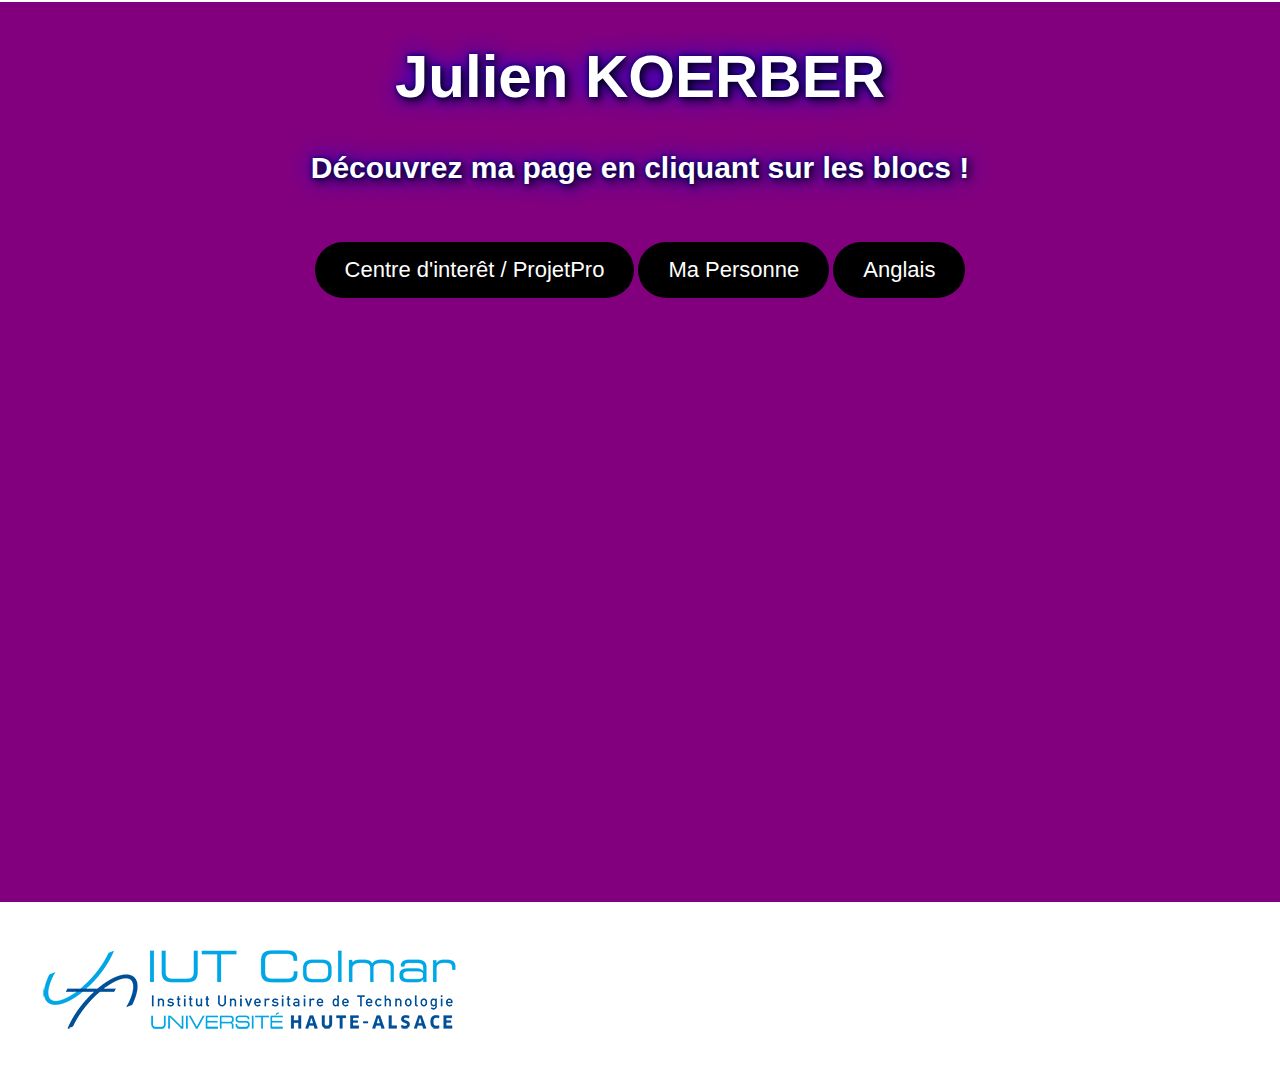
<file: SAE14/index.html>
<!DOCTYPE html>
<html lang="en">
    <head>
        <meta charset="UTF-8">
        <title>Riascloud | redirection</title>
        <script>
            // Fonction pour obtenir la langue du navigateur
            function getBrowserLanguage() {
            return navigator.language || navigator.userLanguage;
            }

            // Redirection en fonction de la langue
            window.onload = function() {
            var userLanguage = getBrowserLanguage().toLowerCase();
            if (userLanguage.startsWith('fr')) {
                window.location.href = './Anglais/Sae14_EN.html'; // Redirection vers la version française
            } else {
                window.location.href = './html/SAE14.html'; // Redirection vers la version anglaise par défaut
            }
            };
        </script>
    </head>
    <body>
    <!-- Contenu de la page d'accueil (peut être vide si la redirection est rapide) -->
    </body>
</html>
</file>
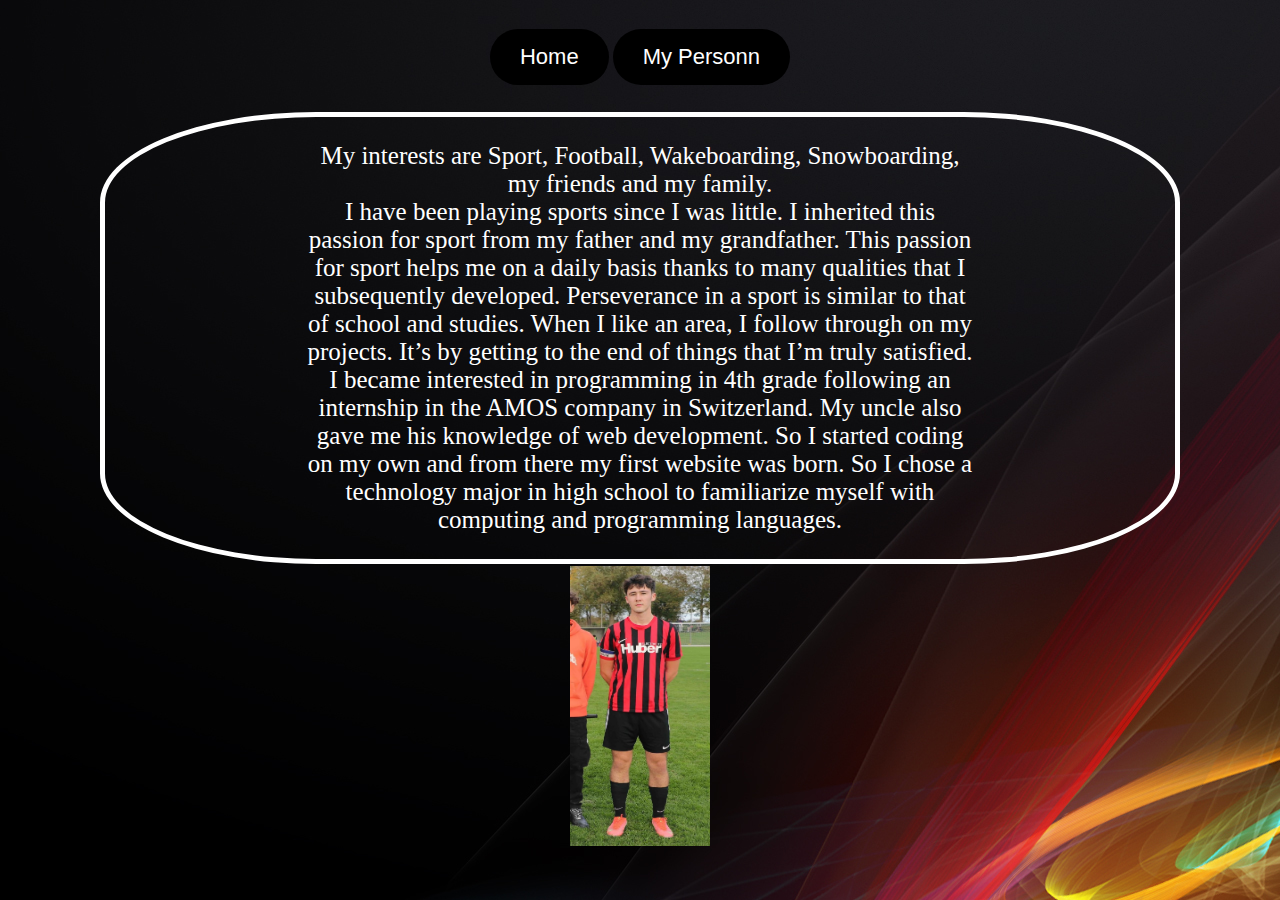
<file: SAE14/Anglais/ProfessionalProject.html>
<!DOCTYPE html>
<head>
    <link rel="stylesheet" href="../css/SAE14.css"></head>
<html>
<body>
  <body background="..\Images\FDProjetPro.jpeg">

<div class="container">
    <div class="centered-block">
      <a href="../Anglais/SAE14_EN.html" class="clickable-block">Home</a>
      <a href="../Anglais/Personnal.html" class="clickable-block">My Personn</a>
    </div>
</div>
        </div>

<div class="bloc">
<p>
  My interests are
  Sport, Football, Wakeboarding, Snowboarding, my friends and my family. <br>
  I have been playing sports since I was little.
  I inherited this passion for sport from my father and my grandfather.
  This passion for sport helps me on a daily basis thanks to many qualities that I subsequently developed.
  Perseverance in a sport is similar to that of school and studies.
  When I like an area, I follow through on my projects. It’s by getting to the end of things that I’m truly satisfied.

  I became interested in programming in 4th grade following an internship in the AMOS company in Switzerland.
  My uncle also gave me his knowledge of web development.
  So I started coding on my own and from there my first website was born.
  So I chose a technology major in high school to familiarize myself with computing and programming languages.
</p>
</div>

<div class="image">
  <img src="..\Images\Foot.jpg" alt="Alsasud" height="280px" width="140px">
  </div>

</body>
</html>
</file>
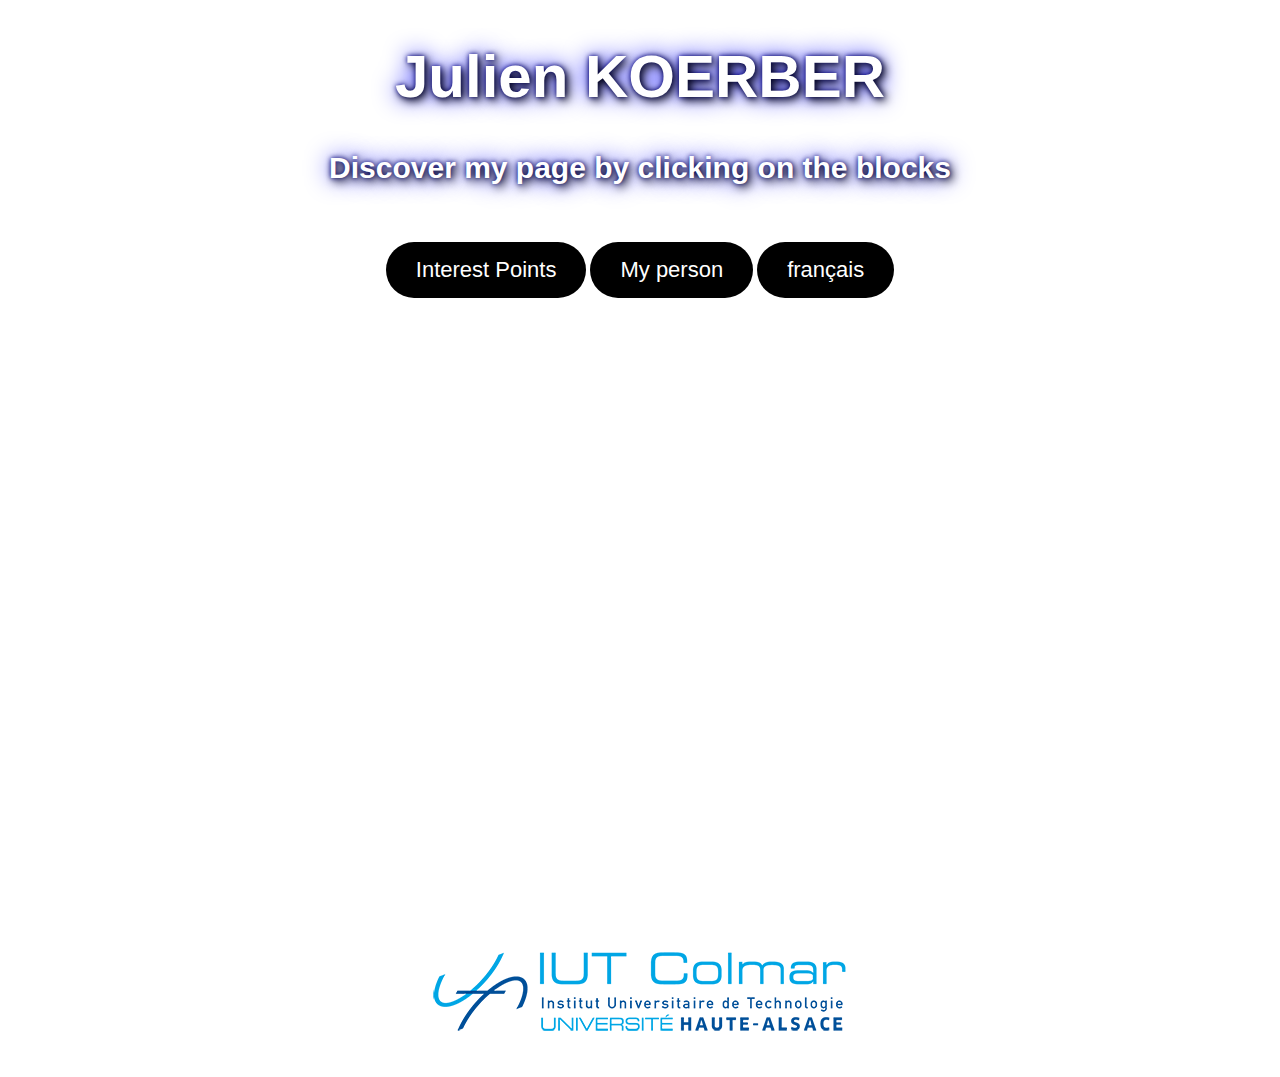
<file: SAE14/Anglais/SAE14_EN.html>
<!DOCTYPE html>
<head>
    <link rel="stylesheet" href="..\css\SAE14.css">
    <meta name="viewport" content="width=device-width, initial-scale=1.0">
  </head>
<html>
<body>
        <div class="animated-background">

<h1>Julien KOERBER</h1>
<h3>Discover my page by clicking on the blocks</h3>

<div class="container">
    <div class="centered-block">
      <a href="../Anglais/ProfessionalProject.html" class="clickable-block">Interest Points</a>
      <a href="../Anglais/Personnal.html" class="clickable-block">My person</a>
      <a href="../html/SAE14.html" class="clickable-block">français</a>
    </div>
  </div>
        </div>
<div><img src="..\Images\UHA2.png" alt="Image_IUT"></div>
</body>
</html>
</file>
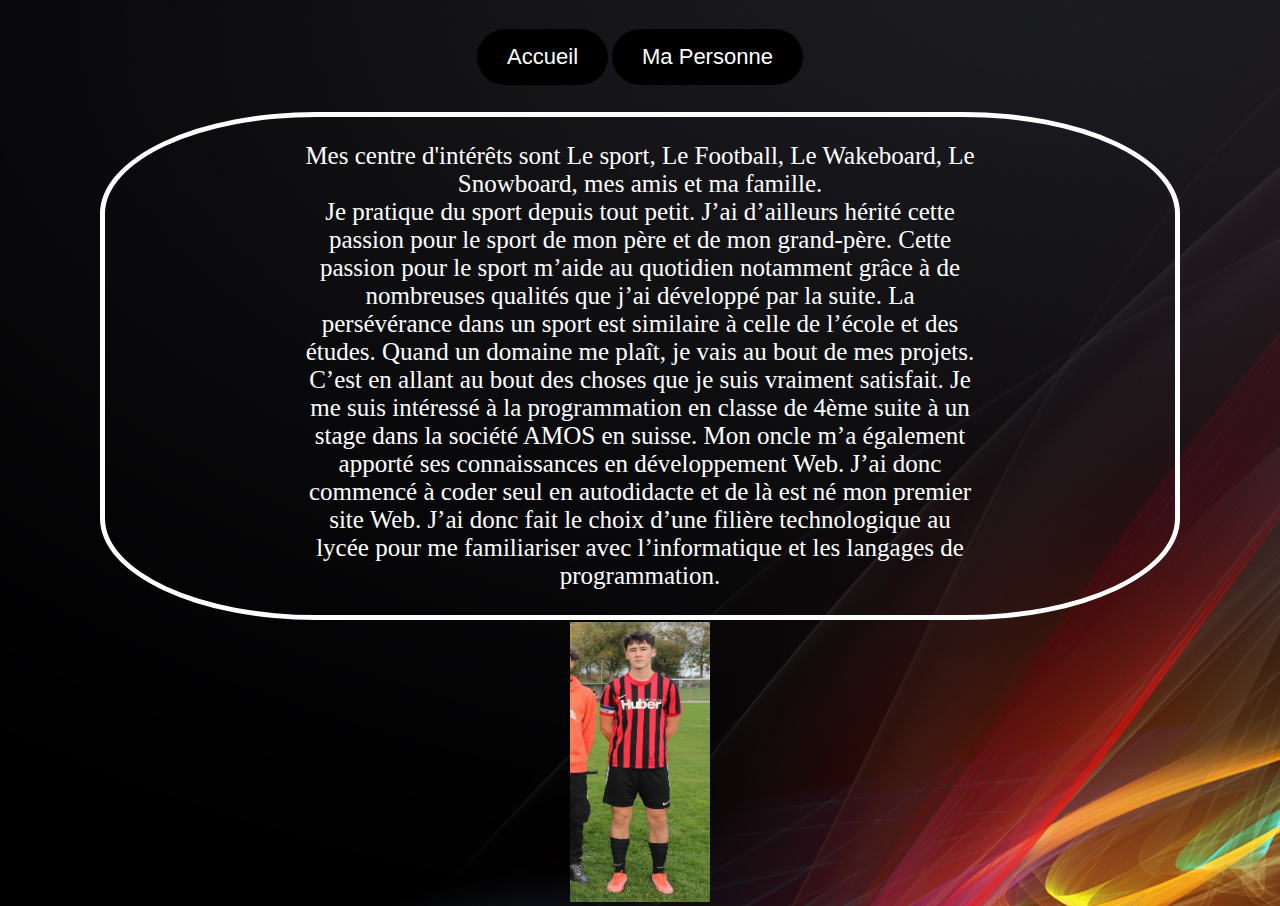
<file: SAE14/html/ProjetsPro.html>
<!DOCTYPE html>
<head>
    <link rel="stylesheet" href="../css/SAE14.css"></head>
<html>
<body>
  <body background="../Images/FDProjetPro.jpeg">

<div class="container">
    <div class="centered-block">
      <a href="../html/SAE14.html" class="clickable-block">Accueil</a>
      <a href="../html/personnel.html" class="clickable-block">Ma Personne</a>
    </div>
</div>
        </div>

<div class="bloc">
<p>Mes centre d'intérêts sont 
Le sport, Le Football, Le Wakeboard, Le Snowboard, mes amis et ma famille. <br>
Je pratique du sport depuis tout petit. 
J’ai d’ailleurs hérité cette passion pour le sport de mon père et de mon grand-père. 
Cette passion pour le sport m’aide au quotidien notamment grâce à de nombreuses qualités que j’ai développé par la suite.
La persévérance dans un sport est similaire à celle de l’école et des études. 
Quand un domaine me plaît, je vais au bout de mes projets. C’est en allant au bout des choses que je suis vraiment satisfait.

Je me suis intéressé à la programmation en classe de 4ème suite à un stage dans la société AMOS en suisse. 
Mon oncle m’a également apporté ses connaissances en développement Web. 
J’ai donc commencé à coder seul en autodidacte et de là est né mon premier site Web.
J’ai donc fait le choix d’une filière technologique au lycée pour me familiariser avec l’informatique et les langages de programmation.
</p>
</div>

<div class="image">
  <img src="../Images/Foot.jpg" alt="Alsasud" height="280px" width="140px">
  </div>

</body>
</html>
</file>
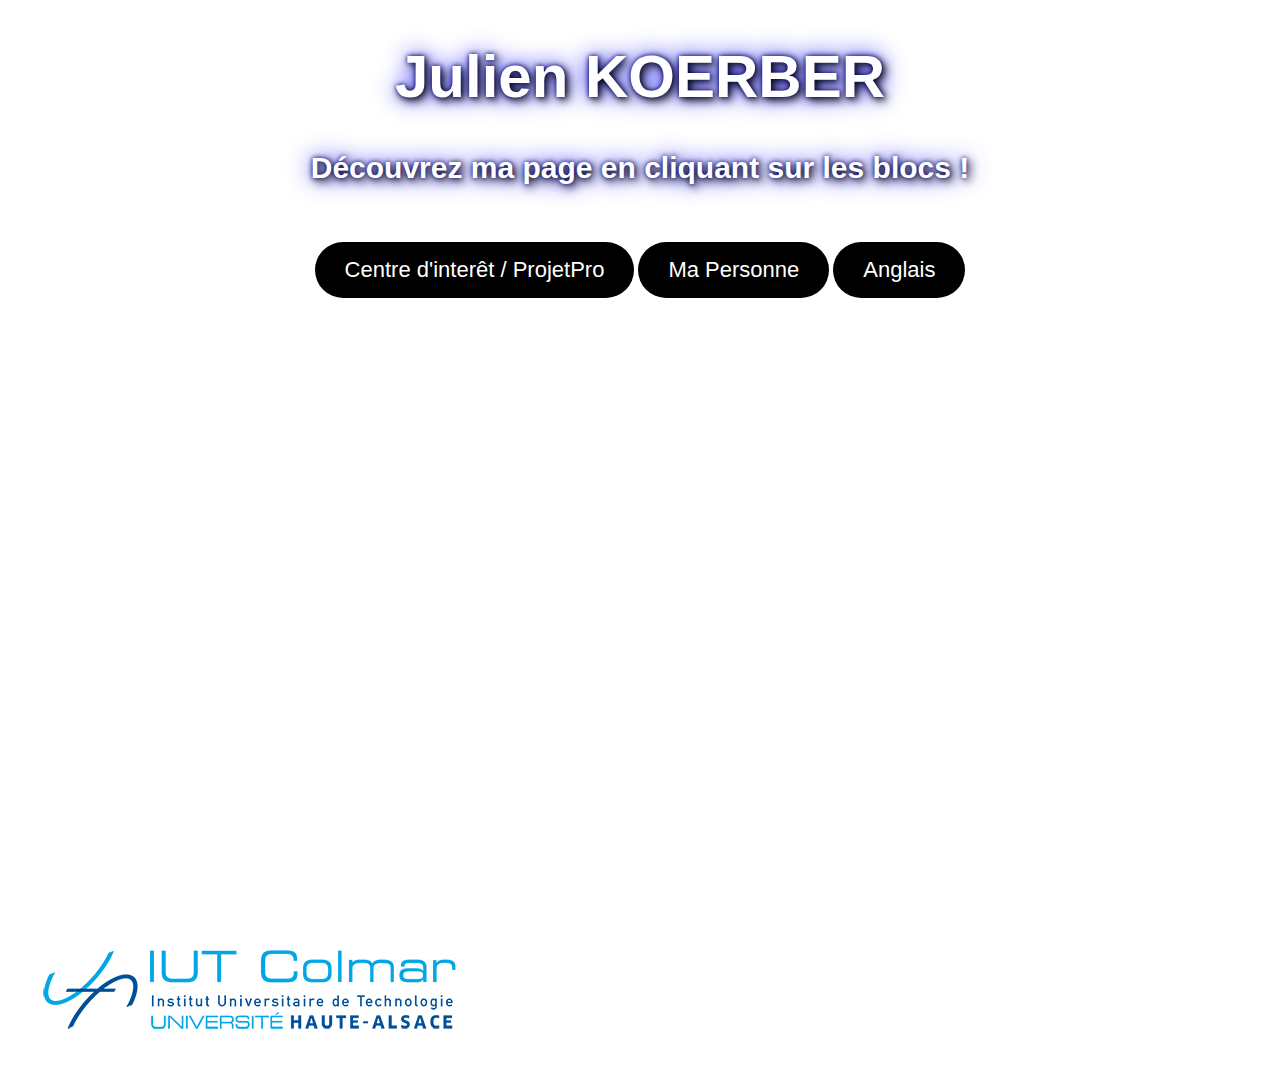
<file: SAE14/html/SAE14.html>
<!DOCTYPE html>
<head>
    <link rel="stylesheet" href="../css/SAE14.css">
    <meta name="viewport" content="width=device-width, initial-scale=1.0">
  </head>
<html>
<body>
        <div class="animated-background">

<h1>Julien KOERBER</h1>
<h3>Découvrez ma page en cliquant sur les blocs !</h3>

<div class="container">
    <div class="centered-block">
      <a href="../html/ProjetsPro.html" class="clickable-block">Centre d'interêt / ProjetPro</a>
      <a href="../html/personnel.html" class="clickable-block">Ma Personne</a>
      <a href="../Anglais/SAE14_EN.html" class="clickable-block">Anglais</a>
    </div>
  </div>
        </div>
<img class="img" src="../Images/UHA2.png" alt="Image_IUT">
</body>
</html>
</file>
<file: SAE14/css/SAE14.css>
body{
  margin: 0;
}
/*ProjetPro*/
.bloc{
  border: 5px solid white;
  text-align: center;
  border-radius: 20%;
  margin-left: 100px;
  margin-right: 100px;
}
p{
  font-size: 25px;
  color: white;
  margin-left: 200px;
  margin-right: 200px;
  
}

/*Fin ProjetPro*/

div{
  text-align: center ;
  margin-top: 2px;
}

h1{
    text-align: center;
    color: white;
    font-size: 60px;
    text-shadow: 3px 3px 10px black, 0 0 25px blue, 0 0 5px darkblue;
    font-family: 'Dosis', sans-serif;
    font-family: 'Kdam Thmor Pro', sans-serif;
}

h3{
    text-align: center;
    color: white;
    font-size: 30px;
    color: white;
    text-shadow: 3px 3px 10px black, 0 0 25px blue, 0 0 5px darkblue;
    font-family: 'Dosis', sans-serif;
    font-family: 'Kdam Thmor Pro', sans-serif;
}


/* Style de base pour le conteneur */
.animated-background {
  width: 100%;
  height: 100vh;
  position: relative;
  overflow: hidden;
}

/* Animation de fond changeant de couleur */
@keyframes backgroundAnimation {
  0% { background-color: purple }
  25% { background-color: red }
  50% { background-color: lightblue; }
  75% { background-color: #3498db }
  100% { background-color: magenta; }
}

/* Appliquer l'animation à l'arrière-plan */
.animated-background {
  animation: backgroundAnimation 5s linear infinite;
}


.container {
    display: flex;
    justify-content: center;
    align-items: center;
    height: 12vh;
  }
  
  /* Style du bloc centré */
  .centered-block {
    text-align: center;
  }
  
  /* Style de base pour le lien cliquable */
  .clickable-block {
    display: inline-block;
    padding: 15px 30px;
    background-color: black;
    color: white;
    text-decoration: none;
    border-radius: 30px;
    font-size: 22px;
    cursor: pointer;
    transition: background-color 0.3s;
    font-family: 'Dosis', sans-serif;
    font-family: 'Kdam Thmor Pro', sans-serif;;
  }
  
  /* Style de survol */
  .clickable-block:hover {
    background-color: gray;
  }
  
  /* Style de clic (ajout d'une animation) */
  .clickable-block:active {
    transform: scale(0.95);
  }

.encadrement {
    border: 5px solid black;
    width: 850px; 
    border-radius: 20px; 
    box-shadow: 0 0 10px rgba(0, 0, 0, 0.1); 
    margin: auto;
}

.encadrement p {
    font-size: 20px; 
    color: white; 
    text-align: center;
}
.encadrement:hover {
  box-shadow: 0 8px 16px rgba(0, 0, 0, 0.2); 
}


.icone {
  display: block;
  width: 50px;
  height: 50px;
  background-size: cover;
  margin: 10px;
  border-radius: 50%;
  transition: transform 0.3s ease-in-out;
  box-shadow: 0 2px 4px rgba(0, 0, 0, 0.2);
}

/* Style spécifique pour l'icône Instagram */
.instagram {
  background-image: url('chemin/vers/icone_instagram.png');
}

/* Style spécifique pour l'icône Snapchat */
.snapchat {
  background-image: url('chemin/vers/icone_snapchat.png');
}

/* Effet de survol pour les icônes */
.icone:hover {
  transform: scale(1.2);
  box-shadow: 0 4px 8px rgba(0, 0, 0, 0.3);
}

.img{
  border-radius: 10px;
}
</file>
